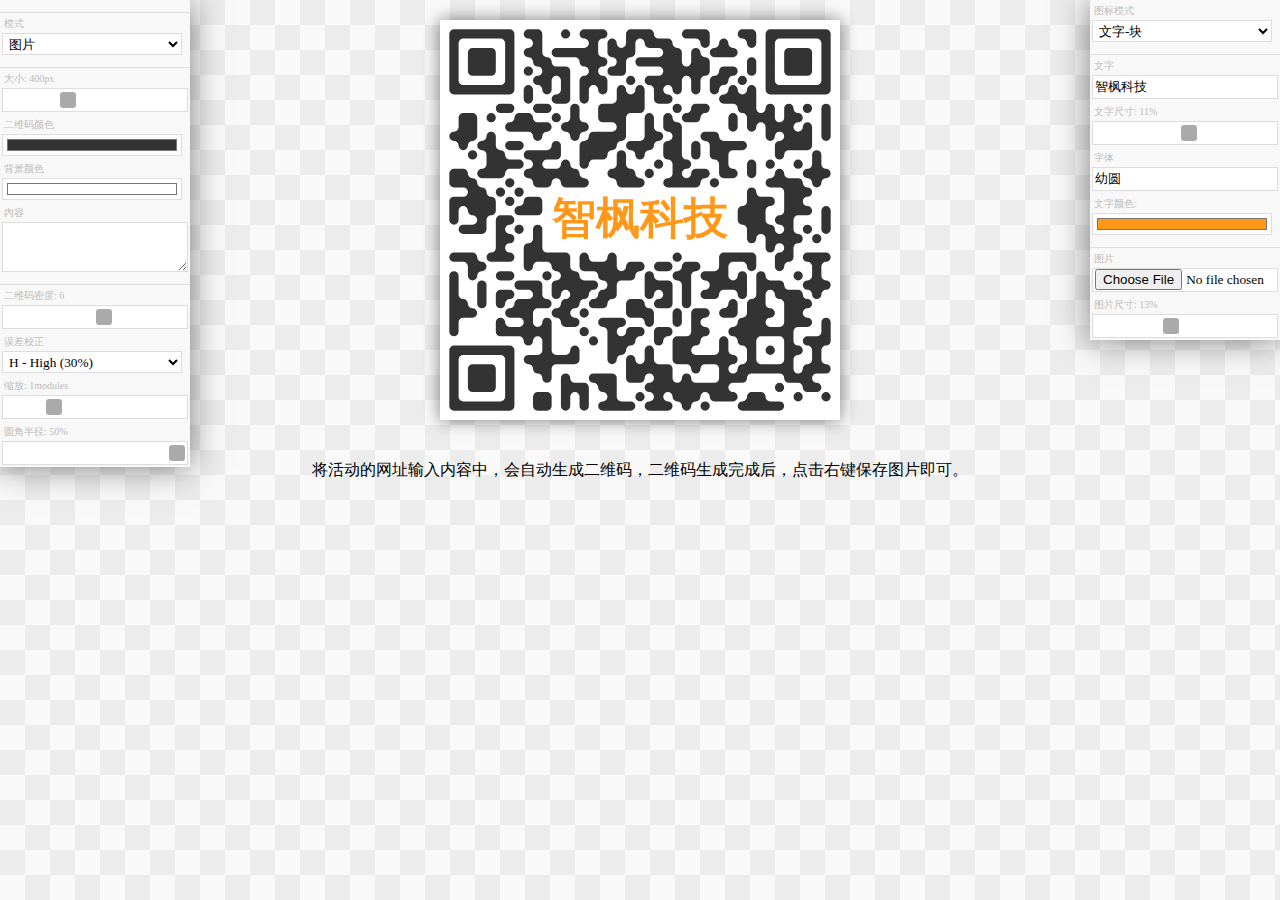
<file: WebContent/qrcode/index.html>
<!DOCTYPE html>

<html class="no-js no-browser" lang="en">

<head>
	<meta http-equiv="Content-Type" content="text/html; charset=utf-8">
	<meta http-equiv="X-UA-Compatible" content="IE=edge,chrome=1">
	<title>生成二维码</title>
	<link href='styles.css' rel='stylesheet'>
	<script src="jquery-1.10.2.js"></script>
	<script src="jquery.qrcode.js"></script>
	<script src="ff-range.js"></script>
	<script src="scripts.js"></script>
</head>

<body>
	<div id="container"></div>

	<div class="control left">
		<hr/>
		<label for="render">模式</label>
		<select id="render">
			<option value="canvas" >动态</option>
			<option value="image" selected="selected">图片</option>
			<option value="div">层</option>
		</select>
		<hr/>
		<label for="size">大小:</label>
		<input id="size" type="range" value="400" min="100" max="1000" step="50" />
		<label for="color">二维码颜色</label>
		<input id="color" type="color" value="#333333" />
		<label for="bg-color">背景颜色</label>
		<input id="bg-color" type="color" value="#ffffff" />
		<label for="text">内容</label>
		<textarea id="text"></textarea>
		<hr/>
		<label for="minversion">二维码密度:</label>
		<input id="minversion" type="range" value="6" min="1" max="10" step="1" />
		<label for="eclevel">误差校正</label>
		<select id="eclevel">
			<option value="L">L - Low (7%)</option>
			<option value="M">M - Medium (15%)</option>
			<option value="Q">Q - Quartile (25%)</option>
			<option value="H" selected="selected">H - High (30%)</option>
		</select>
		<label for="quiet">缩放:</label>
		<input id="quiet" type="range" value="1" min="0" max="4" step="1" />
		<label for="radius">圆角半径:</label>
		<input id="radius" type="range" value="50" min="0" max="50" step="10" />
	</div>

	<div class="control right">
		<label for="mode">图标模式</label>
		<select id="mode">
			<option value="0">无</option>
			<option value="1">文字-整行</option>
			<option value="2" selected="selected">文字-块</option>
			<option value="3">图片-整行</option>
			<option value="4">图片-块</option>
		</select>
		<hr/>
		<label for="label">文字</label>
		<input id="label" type="text" value="智枫科技" />
		<label for="fontsize">文字尺寸:</label>
		<input id="fontsize" type="range" value="11" min="1" max="20" step="1" />
		<label for="font">字体</label>
		<input id="font" type="text" value="幼圆" />
		<label for="fontcolor">文字颜色:</label>
		<input id="fontcolor" type="color" value="#ff9818" />
		<hr/>
		<label for="image">图片</label>
		<input id="image" type="file" />
		<label for="imagesize">图片尺寸:</label>
		<input id="imagesize" type="range" value="13" min="1" max="30" step="1" />
	</div>

	<img id="img-buffer" src="dummy.png" />
	<div style="text-align:center;clear:both">
<p>将活动的网址输入内容中，会自动生成二维码，二维码生成完成后，点击右键保存图片即可。 </p>
</div>
</body>

</html>
</file>
<file: WebContent/qrcode/styles.css>
body {
	font-family: Ubuntu;
	margin: 0;
	padding: 0;
	text-align: center;
	background: repeat url("back.png");
}

#banner {
	display: block;
	text-decoration: none;
	color: rgb(29, 119, 194);
	padding: 12px 0 0;
	text-align: center;
}

#banner:hover {
	color: #333;
}

#container {
	display: inline-block;
	margin: 20px auto;
	box-shadow: 0 0 16px rgba(0,0,0,0.5);
}

#container > * {
	display: block;
}

.control {
	position: absolute;
	background-color: #f8f8f8;
	top: 0;
	width: 190px;
	box-shadow: 0 0 32px rgba(0,0,0,0.5);
	overflow: hidden;
	text-align: left;
}

.control.left {
	left: 0;
}

.control.right {
	right: 0;
}

hr {
	margin: 12px 0 0;
	padding: 0;
	border: none;
	height: 1px;
	background-color: rgba(0,0,0,0.1);
}

label {
	font-size: 10px;
	color: #bbb;
	padding: 12px 4px 0 4px;
}

html.opera label[for="radius"] {
	color: #e55;
}

#download {
	text-align: center;
	font-weight: bold;
	text-decoration: none;
	display: block;
	color: #555;
	background-color: #ddd;
	margin: 4px;
	padding: 8px 0;
	border: 1px solid #ddd;
	cursor: pointer;
}

input, textarea, select {
	font-family: Ubuntu;
	display: block;
	background-color: #fff;
	margin: 2px;
	padding: 0 2px;
	border: 1px solid #ddd;
	width: 180px;
	height: 22px;
}

#text {
	height: 48px;
}

#img-buffer {
	display: none;
}



input[type="range"] {
	-webkit-appearance: none;
/*	height: 8px;
	margin-top: 4px;
	margin-bottom: 4px;
*/	cursor: pointer;
}
input::-webkit-slider-thumb {
	-webkit-appearance: none;
	width: 16px;
	height: 16px;
	border-radius: 3px;
	background-image: -webkit-gradient(linear, left top, left bottom, color-stop(0, #aaa), color-stop(1, #aaa) );
}
</file>
